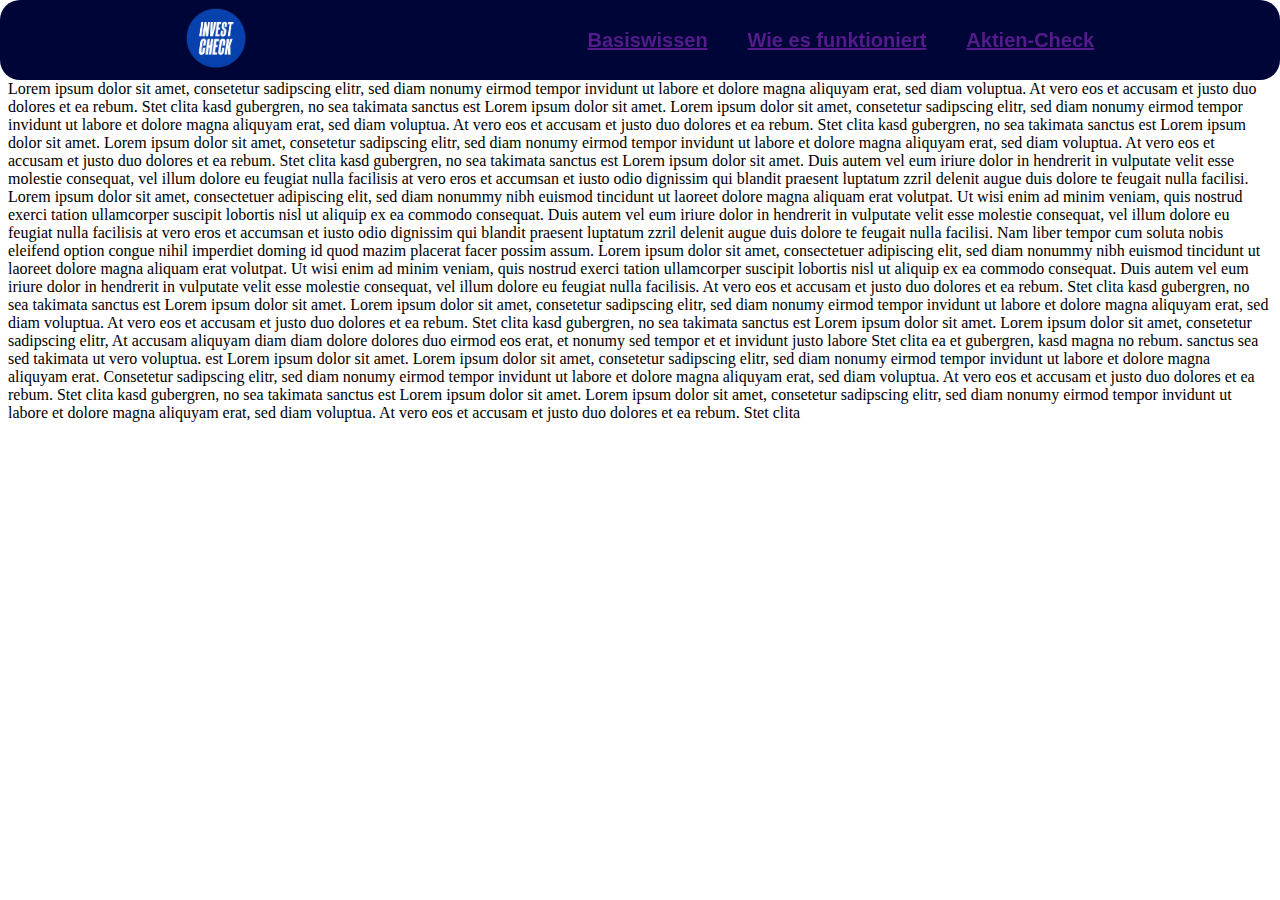
<file: index.html>
<!--PLEASE OPEN WITH GOOGLE CHROME OR MOZILLA FIREFOX-->
<!DOCTYPE html>
<html>

    <head>
        <meta charset="utf-8">
        <meta name="viewport" content="width=device-width, initial-scale=1">
        <meta name="description" content="Deine Website zum Aktien-Check!">
        <meta name="author" content="Seminarfach 525">
        <link rel='stylesheet' media="only screen and (max-width: 699px)" href='static/stylesheet_mobile.css'>
        <link rel='stylesheet' media="only screen and (min-width: 700px)" href='static/stylesheet_desktop.css'>
        <script src='static/javasript1.js'></script> 
        <title>InvestCheck</title>
    </head>


    <body>
        
        <div class=body-container>

            <header class=ic-header>

                <nav class=ic-navBar>
                    <ul class=ic-headerList id=ic-headerList_logo>
                        <li class=ic-headerList-item>
                            <a href=index.html style='font-size:0'>
                                <img src=files/IC_Logo.png>
                            </a>
                        </li>
                    </ul>

                    <button class=menu_mobile_icon onclick=menuMobileIconChange(this)>
                        <div class="bar1"></div>
                        <div class="bar2"></div>
                        <div class="bar3"></div>
                    </button>

                    
                    <ul class='ic-headerList' id=ic-headerList_items>
                        <li class=ic-headerList-item>
                            <a href=''>Basiswissen</a>
                        </li>
                        <li class=ic-headerList-item>
                            <a href=''>Wie es funktioniert</a>
                        </li>
                        <li class=ic-headerList-item>
                            <a href=''>Aktien-Check</a>
                        </li>
                    </ul>




                      
                      


                </nav>

            </header>
    
            <section>
                
                <div class=section_top></div>
       
                <h1>How it works</h1>

                <p>
                    Lorem ipsum dolor sit amet, consetetur sadipscing elitr, sed diam nonumy eirmod tempor invidunt ut labore et dolore magna aliquyam erat, sed diam voluptua. At vero eos et accusam et justo duo dolores et ea rebum. Stet clita kasd gubergren, no sea takimata sanctus est Lorem ipsum dolor sit amet. Lorem ipsum dolor sit amet, consetetur sadipscing elitr, sed diam nonumy eirmod tempor invidunt ut labore et dolore magna aliquyam erat, sed diam voluptua. At vero eos et accusam et justo duo dolores et ea rebum. Stet clita kasd gubergren, no sea takimata sanctus est Lorem ipsum dolor sit amet. Lorem ipsum dolor sit amet, consetetur sadipscing elitr, sed diam nonumy eirmod tempor invidunt ut labore et dolore magna aliquyam erat, sed diam voluptua. At vero eos et accusam et justo duo dolores et ea rebum. Stet clita kasd gubergren, no sea takimata sanctus est Lorem ipsum dolor sit amet.
                    Duis autem vel eum iriure dolor in hendrerit in vulputate velit esse molestie consequat, vel illum dolore eu feugiat nulla facilisis at vero eros et accumsan et iusto odio dignissim qui blandit praesent luptatum zzril delenit augue duis dolore te feugait nulla facilisi. Lorem ipsum dolor sit amet, consectetuer adipiscing elit, sed diam nonummy nibh euismod tincidunt ut laoreet dolore magna aliquam erat volutpat.   
                    Ut wisi enim ad minim veniam, quis nostrud exerci tation ullamcorper suscipit lobortis nisl ut aliquip ex ea commodo consequat. Duis autem vel eum iriure dolor in hendrerit in vulputate velit esse molestie consequat, vel illum dolore eu feugiat nulla facilisis at vero eros et accumsan et iusto odio dignissim qui blandit praesent luptatum zzril delenit augue duis dolore te feugait nulla facilisi.   
                    Nam liber tempor cum soluta nobis eleifend option congue nihil imperdiet doming id quod mazim placerat facer possim assum. Lorem ipsum dolor sit amet, consectetuer adipiscing elit, sed diam nonummy nibh euismod tincidunt ut laoreet dolore magna aliquam erat volutpat. Ut wisi enim ad minim veniam, quis nostrud exerci tation ullamcorper suscipit lobortis nisl ut aliquip ex ea commodo consequat.   
                    Duis autem vel eum iriure dolor in hendrerit in vulputate velit esse molestie consequat, vel illum dolore eu feugiat nulla facilisis.   
                    At vero eos et accusam et justo duo dolores et ea rebum. Stet clita kasd gubergren, no sea takimata sanctus est Lorem ipsum dolor sit amet. Lorem ipsum dolor sit amet, consetetur sadipscing elitr, sed diam nonumy eirmod tempor invidunt ut labore et dolore magna aliquyam erat, sed diam voluptua. At vero eos et accusam et justo duo dolores et ea rebum. Stet clita kasd gubergren, no sea takimata sanctus est Lorem ipsum dolor sit amet. Lorem ipsum dolor sit amet, consetetur sadipscing elitr, At accusam aliquyam diam diam dolore dolores duo eirmod eos erat, et nonumy sed tempor et et invidunt justo labore Stet clita ea et gubergren, kasd magna no rebum. sanctus sea sed takimata ut vero voluptua. est Lorem ipsum dolor sit amet. Lorem ipsum dolor sit amet, consetetur sadipscing elitr, sed diam nonumy eirmod tempor invidunt ut labore et dolore magna aliquyam erat.   
                    Consetetur sadipscing elitr, sed diam nonumy eirmod tempor invidunt ut labore et dolore magna aliquyam erat, sed diam voluptua. At vero eos et accusam et justo duo dolores et ea rebum. Stet clita kasd gubergren, no sea takimata sanctus est Lorem ipsum dolor sit amet. Lorem ipsum dolor sit amet, consetetur sadipscing elitr, sed diam nonumy eirmod tempor invidunt ut labore et dolore magna aliquyam erat, sed diam voluptua. At vero eos et accusam et justo duo dolores et ea rebum. Stet clita
                </p>
            </section>


            <footer>

            </footer>

        </div>
        

    </body>
</html>
</file>
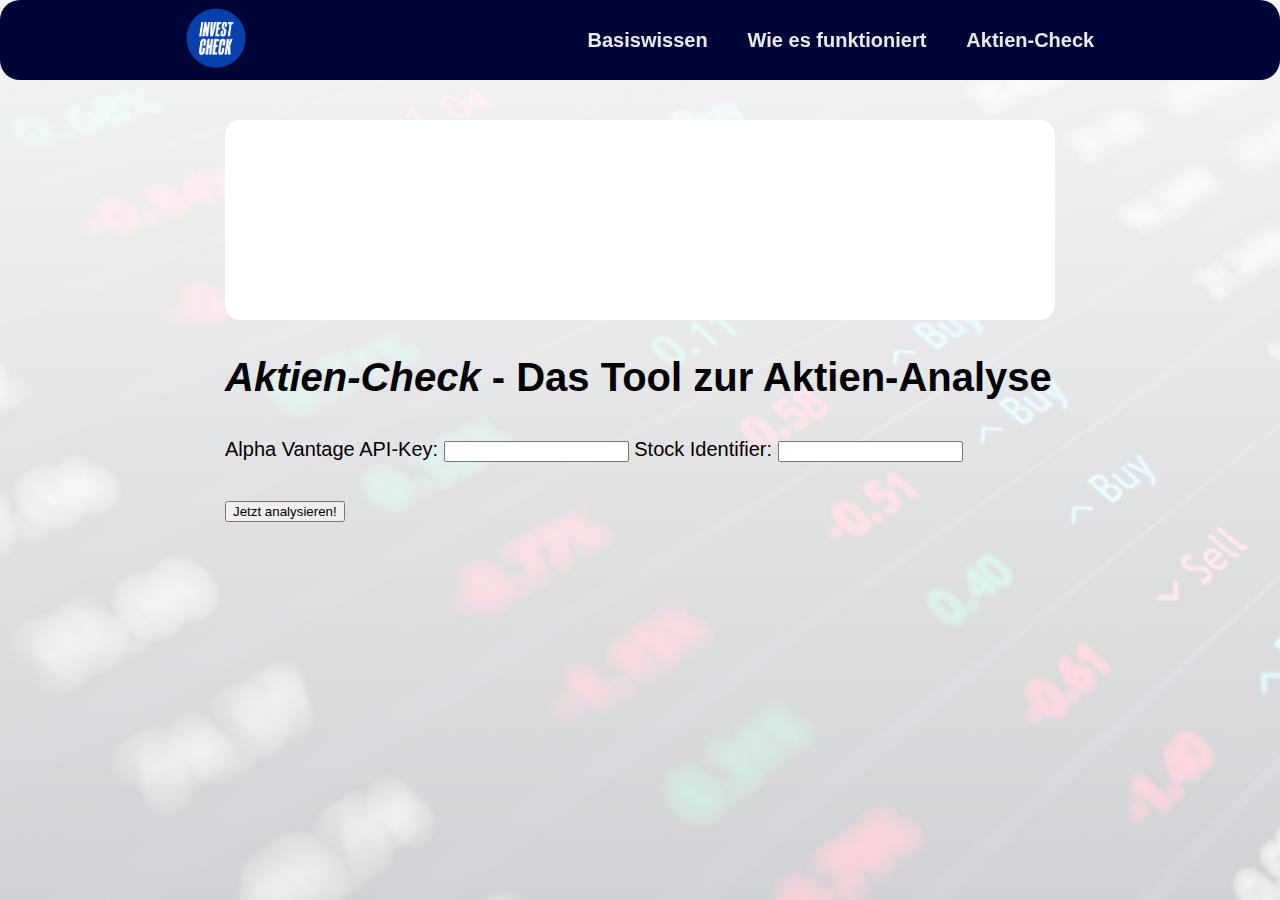
<file: subpages/Aktien-Check.html>
<!DOCTYPE html>
<html>

    <head>
        <meta charset="utf-8">
        <meta name="viewport" content="width=device-width, initial-scale=1">
        <meta name="description" content="Deine Website zum Aktien-Check!">
        <meta name="author" content="Seminarfach 525">
        <link rel='stylesheet' media="only screen" href='../static/stylesheet_general.css'>
        <link rel='stylesheet' media="only screen and (max-width: 699px)" href='../static/stylesheet_mobile.css'>
        <link rel='stylesheet' media="only screen and (min-width: 700px)" href='../static/stylesheet_desktop.css'>
        <script src='../static/javasript1.js'></script> 
        <title>InvestCheck</title>
    </head>


    <body>
        
        <div class=body-container>

            <header class=ic-header>

                <nav class=ic-navBar>
                    <ul class=ic-headerList id=ic-headerList_logo>
                        <li class=ic-headerList-item>
                            <a href=../index.html style='font-size:0'>
                                <img src=../files/IC_Logo.png>
                            </a>
                        </li>
                    </ul>

                    <button class=menu_mobile_icon onclick=menuMobileIconChange(this)>
                        <div class="bar1"></div>
                        <div class="bar2"></div>
                        <div class="bar3"></div>
                    </button>

                    
                    <ul class='ic-headerList' id=ic-headerList_items>
                        <li class=ic-headerList-item>
                            <a href='Basiswissen.html'>Basiswissen</a>
                        </li>
                        <li class=ic-headerList-item>
                            <a href='Funktionsweise.html'>Wie es funktioniert</a>
                        </li>
                        <li class=ic-headerList-item>
                            <a href='#'>Aktien-Check</a>
                        </li>
                    </ul>

                </nav>

            </header>
    
            
            <article class=ic-articleContainer1>

                <div class=ic-banner>
                
                </div>

                <section>
                    
                    <h1><i>Aktien-Check</i> - Das Tool zur Aktien-Analyse</h1>
    
                    <div class=ic-analyzerDiv>

                        <form action=''>
                            <label for="avApiKeyIn">Alpha Vantage API-Key:</label>
                            <input id="avApiKeyIn" type="text"  name="API-Key">
                            <label for="stockId">Stock Identifier:</label>
                            <input id="stockId" type="text" name="Stock-Identifier"><br><br>

                            <input type="submit" value="Jetzt analysieren!">
                          </form>

                    </div>

                </section>

            </article>

        </div>
        

    </body>
</html>
</file>
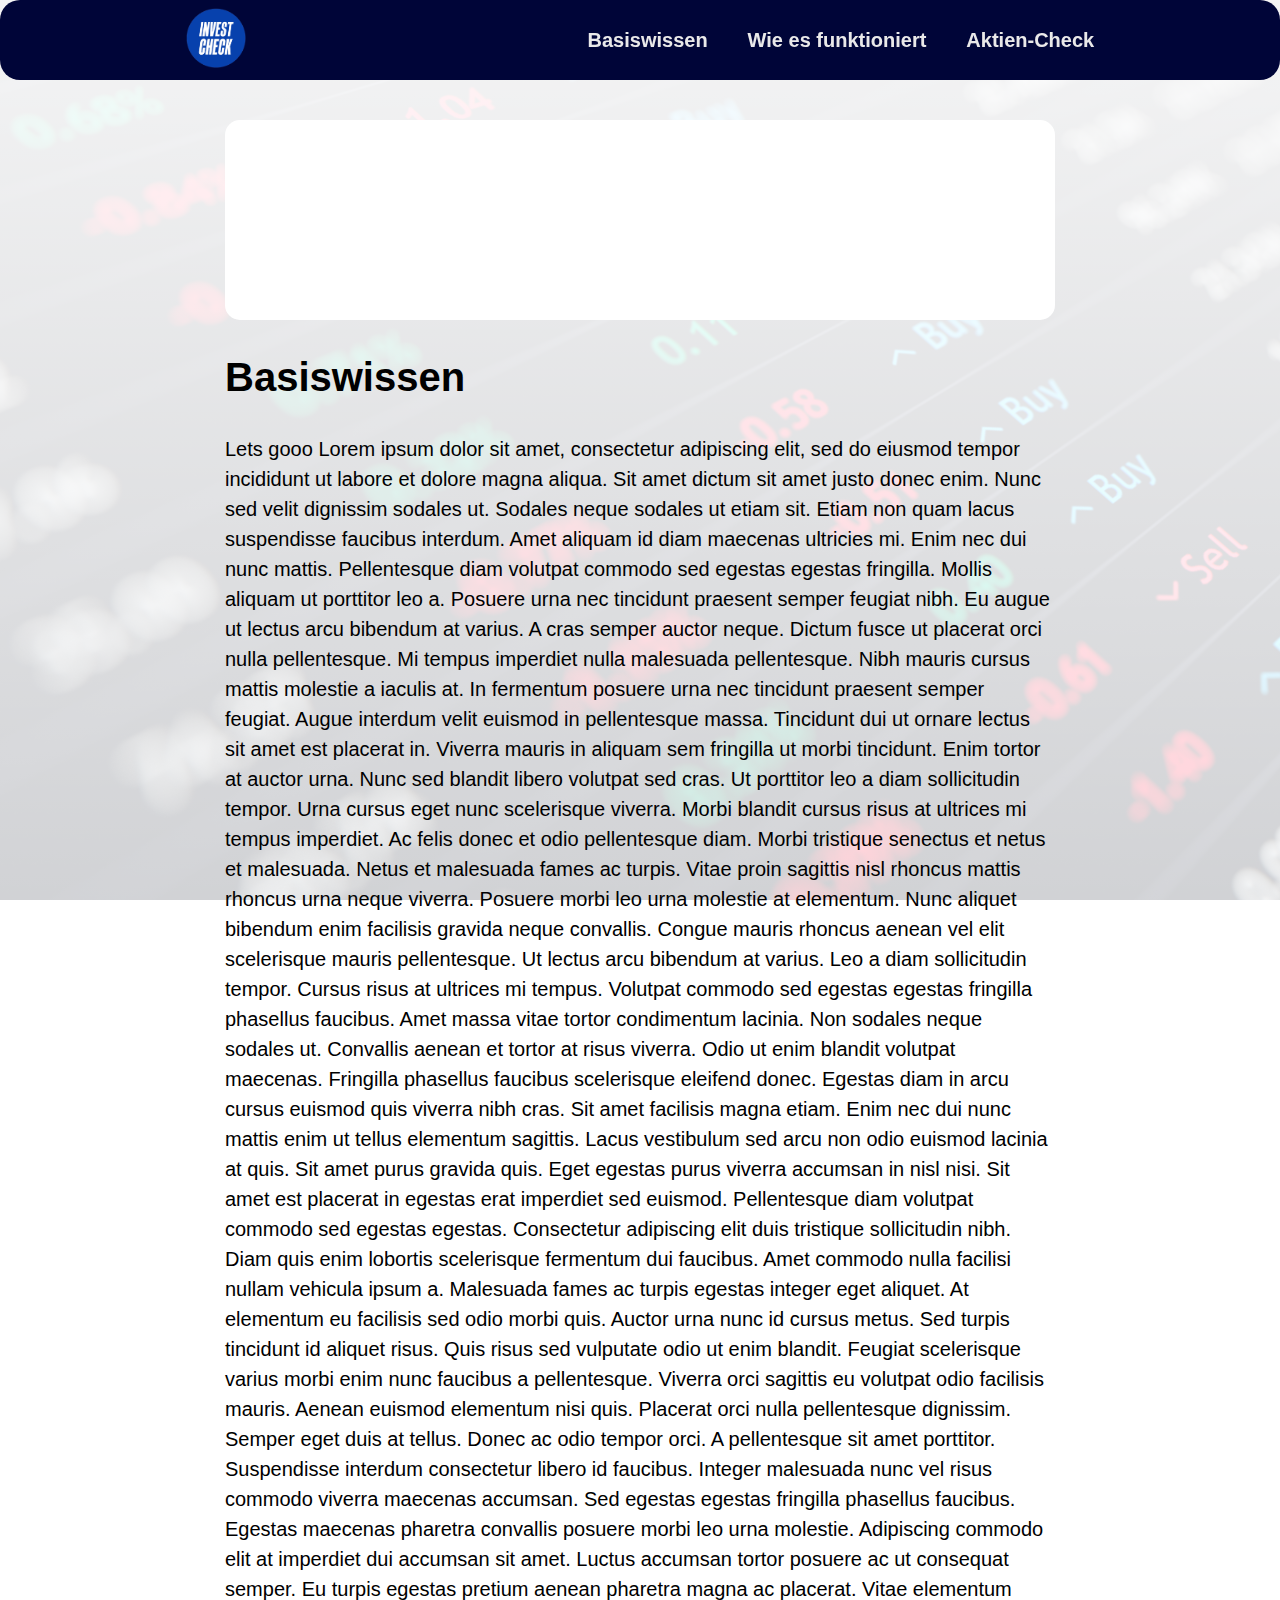
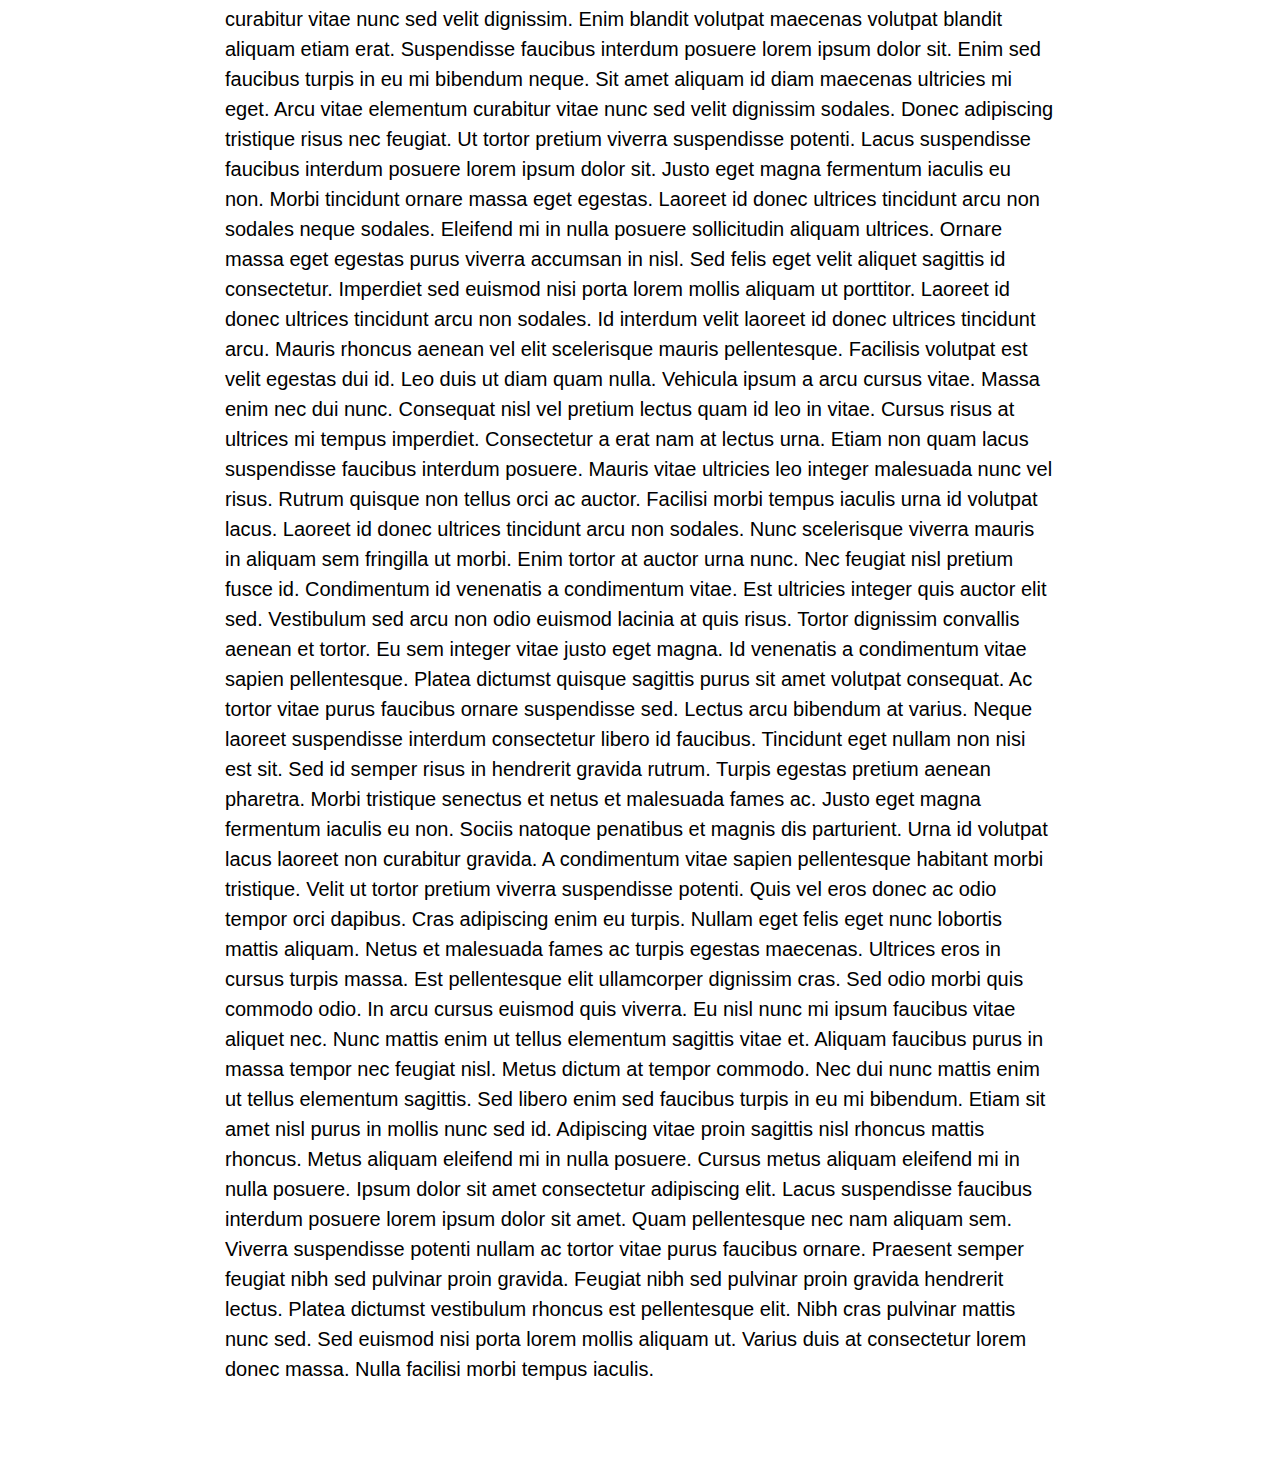
<file: subpages/Basiswissen.html>
<!DOCTYPE html>
<html>

    <head>
        <meta charset="utf-8">
        <meta name="viewport" content="width=device-width, initial-scale=1">
        <meta name="description" content="Deine Website zum Aktien-Check!">
        <meta name="author" content="Seminarfach 525">
        <link rel='stylesheet' media="only screen" href='../static/stylesheet_general.css'>
        <link rel='stylesheet' media="only screen and (max-width: 699px)" href='../static/stylesheet_mobile.css'>
        <link rel='stylesheet' media="only screen and (min-width: 700px)" href='../static/stylesheet_desktop.css'>
        <script src='../static/javasript1.js'></script> 
        <title>InvestCheck</title>
    </head>


    <body>
        
        <div class=body-container>

            <header class=ic-header>

                <nav class=ic-navBar>
                    <ul class=ic-headerList id=ic-headerList_logo>
                        <li class=ic-headerList-item>
                            <a href=../index.html style='font-size:0'>
                                <img src=../files/IC_Logo.png>
                            </a>
                        </li>
                    </ul>

                    <button class=menu_mobile_icon onclick=menuMobileIconChange(this)>
                        <div class="bar1"></div>
                        <div class="bar2"></div>
                        <div class="bar3"></div>
                    </button>

                    
                    <ul class='ic-headerList' id=ic-headerList_items>
                        <li class=ic-headerList-item>
                            <a href='#'>Basiswissen</a>
                        </li>
                        <li class=ic-headerList-item>
                            <a href='Funktionsweise.html'>Wie es funktioniert</a>
                        </li>
                        <li class=ic-headerList-item>
                            <a href='Aktien-Check.html'>Aktien-Check</a>
                        </li>
                    </ul>

                </nav>

            </header>
    

            <article class=ic-articleContainer1>

                <div class=ic-banner>
                
                </div>

                <section>
                    
                    <h1>Basiswissen</h1>
    
                    <p>
                        Lets gooo

                        Lorem ipsum dolor sit amet, consectetur adipiscing elit, sed do eiusmod tempor incididunt ut labore et dolore magna aliqua. Sit amet dictum sit amet justo donec enim. Nunc sed velit dignissim sodales ut. Sodales neque sodales ut etiam sit. Etiam non quam lacus suspendisse faucibus interdum. Amet aliquam id diam maecenas ultricies mi. Enim nec dui nunc mattis. Pellentesque diam volutpat commodo sed egestas egestas fringilla. Mollis aliquam ut porttitor leo a. Posuere urna nec tincidunt praesent semper feugiat nibh. Eu augue ut lectus arcu bibendum at varius. A cras semper auctor neque. Dictum fusce ut placerat orci nulla pellentesque. Mi tempus imperdiet nulla malesuada pellentesque. Nibh mauris cursus mattis molestie a iaculis at. In fermentum posuere urna nec tincidunt praesent semper feugiat.

                        Augue interdum velit euismod in pellentesque massa. Tincidunt dui ut ornare lectus sit amet est placerat in. Viverra mauris in aliquam sem fringilla ut morbi tincidunt. Enim tortor at auctor urna. Nunc sed blandit libero volutpat sed cras. Ut porttitor leo a diam sollicitudin tempor. Urna cursus eget nunc scelerisque viverra. Morbi blandit cursus risus at ultrices mi tempus imperdiet. Ac felis donec et odio pellentesque diam. Morbi tristique senectus et netus et malesuada. Netus et malesuada fames ac turpis. Vitae proin sagittis nisl rhoncus mattis rhoncus urna neque viverra. Posuere morbi leo urna molestie at elementum. Nunc aliquet bibendum enim facilisis gravida neque convallis. Congue mauris rhoncus aenean vel elit scelerisque mauris pellentesque. Ut lectus arcu bibendum at varius. Leo a diam sollicitudin tempor.
                        
                        Cursus risus at ultrices mi tempus. Volutpat commodo sed egestas egestas fringilla phasellus faucibus. Amet massa vitae tortor condimentum lacinia. Non sodales neque sodales ut. Convallis aenean et tortor at risus viverra. Odio ut enim blandit volutpat maecenas. Fringilla phasellus faucibus scelerisque eleifend donec. Egestas diam in arcu cursus euismod quis viverra nibh cras. Sit amet facilisis magna etiam. Enim nec dui nunc mattis enim ut tellus elementum sagittis. Lacus vestibulum sed arcu non odio euismod lacinia at quis. Sit amet purus gravida quis. Eget egestas purus viverra accumsan in nisl nisi. Sit amet est placerat in egestas erat imperdiet sed euismod. Pellentesque diam volutpat commodo sed egestas egestas. Consectetur adipiscing elit duis tristique sollicitudin nibh.
                        
                        Diam quis enim lobortis scelerisque fermentum dui faucibus. Amet commodo nulla facilisi nullam vehicula ipsum a. Malesuada fames ac turpis egestas integer eget aliquet. At elementum eu facilisis sed odio morbi quis. Auctor urna nunc id cursus metus. Sed turpis tincidunt id aliquet risus. Quis risus sed vulputate odio ut enim blandit. Feugiat scelerisque varius morbi enim nunc faucibus a pellentesque. Viverra orci sagittis eu volutpat odio facilisis mauris. Aenean euismod elementum nisi quis. Placerat orci nulla pellentesque dignissim. Semper eget duis at tellus. Donec ac odio tempor orci. A pellentesque sit amet porttitor. Suspendisse interdum consectetur libero id faucibus. Integer malesuada nunc vel risus commodo viverra maecenas accumsan. Sed egestas egestas fringilla phasellus faucibus.
                        
                        Egestas maecenas pharetra convallis posuere morbi leo urna molestie. Adipiscing commodo elit at imperdiet dui accumsan sit amet. Luctus accumsan tortor posuere ac ut consequat semper. Eu turpis egestas pretium aenean pharetra magna ac placerat. Vitae elementum curabitur vitae nunc sed velit dignissim. Enim blandit volutpat maecenas volutpat blandit aliquam etiam erat. Suspendisse faucibus interdum posuere lorem ipsum dolor sit. Enim sed faucibus turpis in eu mi bibendum neque. Sit amet aliquam id diam maecenas ultricies mi eget. Arcu vitae elementum curabitur vitae nunc sed velit dignissim sodales.
                        
                        Donec adipiscing tristique risus nec feugiat. Ut tortor pretium viverra suspendisse potenti. Lacus suspendisse faucibus interdum posuere lorem ipsum dolor sit. Justo eget magna fermentum iaculis eu non. Morbi tincidunt ornare massa eget egestas. Laoreet id donec ultrices tincidunt arcu non sodales neque sodales. Eleifend mi in nulla posuere sollicitudin aliquam ultrices. Ornare massa eget egestas purus viverra accumsan in nisl. Sed felis eget velit aliquet sagittis id consectetur. Imperdiet sed euismod nisi porta lorem mollis aliquam ut porttitor.
                        
                        Laoreet id donec ultrices tincidunt arcu non sodales. Id interdum velit laoreet id donec ultrices tincidunt arcu. Mauris rhoncus aenean vel elit scelerisque mauris pellentesque. Facilisis volutpat est velit egestas dui id. Leo duis ut diam quam nulla. Vehicula ipsum a arcu cursus vitae. Massa enim nec dui nunc. Consequat nisl vel pretium lectus quam id leo in vitae. Cursus risus at ultrices mi tempus imperdiet. Consectetur a erat nam at lectus urna. Etiam non quam lacus suspendisse faucibus interdum posuere. Mauris vitae ultricies leo integer malesuada nunc vel risus. Rutrum quisque non tellus orci ac auctor. Facilisi morbi tempus iaculis urna id volutpat lacus.
                        
                        Laoreet id donec ultrices tincidunt arcu non sodales. Nunc scelerisque viverra mauris in aliquam sem fringilla ut morbi. Enim tortor at auctor urna nunc. Nec feugiat nisl pretium fusce id. Condimentum id venenatis a condimentum vitae. Est ultricies integer quis auctor elit sed. Vestibulum sed arcu non odio euismod lacinia at quis risus. Tortor dignissim convallis aenean et tortor. Eu sem integer vitae justo eget magna. Id venenatis a condimentum vitae sapien pellentesque. Platea dictumst quisque sagittis purus sit amet volutpat consequat. Ac tortor vitae purus faucibus ornare suspendisse sed. Lectus arcu bibendum at varius. Neque laoreet suspendisse interdum consectetur libero id faucibus. Tincidunt eget nullam non nisi est sit.
                        
                        Sed id semper risus in hendrerit gravida rutrum. Turpis egestas pretium aenean pharetra. Morbi tristique senectus et netus et malesuada fames ac. Justo eget magna fermentum iaculis eu non. Sociis natoque penatibus et magnis dis parturient. Urna id volutpat lacus laoreet non curabitur gravida. A condimentum vitae sapien pellentesque habitant morbi tristique. Velit ut tortor pretium viverra suspendisse potenti. Quis vel eros donec ac odio tempor orci dapibus. Cras adipiscing enim eu turpis. Nullam eget felis eget nunc lobortis mattis aliquam. Netus et malesuada fames ac turpis egestas maecenas. Ultrices eros in cursus turpis massa. Est pellentesque elit ullamcorper dignissim cras. Sed odio morbi quis commodo odio. In arcu cursus euismod quis viverra. Eu nisl nunc mi ipsum faucibus vitae aliquet nec.
                        
                        Nunc mattis enim ut tellus elementum sagittis vitae et. Aliquam faucibus purus in massa tempor nec feugiat nisl. Metus dictum at tempor commodo. Nec dui nunc mattis enim ut tellus elementum sagittis. Sed libero enim sed faucibus turpis in eu mi bibendum. Etiam sit amet nisl purus in mollis nunc sed id. Adipiscing vitae proin sagittis nisl rhoncus mattis rhoncus. Metus aliquam eleifend mi in nulla posuere. Cursus metus aliquam eleifend mi in nulla posuere. Ipsum dolor sit amet consectetur adipiscing elit. Lacus suspendisse faucibus interdum posuere lorem ipsum dolor sit amet. Quam pellentesque nec nam aliquam sem. Viverra suspendisse potenti nullam ac tortor vitae purus faucibus ornare. Praesent semper feugiat nibh sed pulvinar proin gravida. Feugiat nibh sed pulvinar proin gravida hendrerit lectus. Platea dictumst vestibulum rhoncus est pellentesque elit. Nibh cras pulvinar mattis nunc sed. Sed euismod nisi porta lorem mollis aliquam ut. Varius duis at consectetur lorem donec massa. Nulla facilisi morbi tempus iaculis.

                    </p>

                </section>

            </article>
            

        </div>
        

    </body>
</html>
</file>
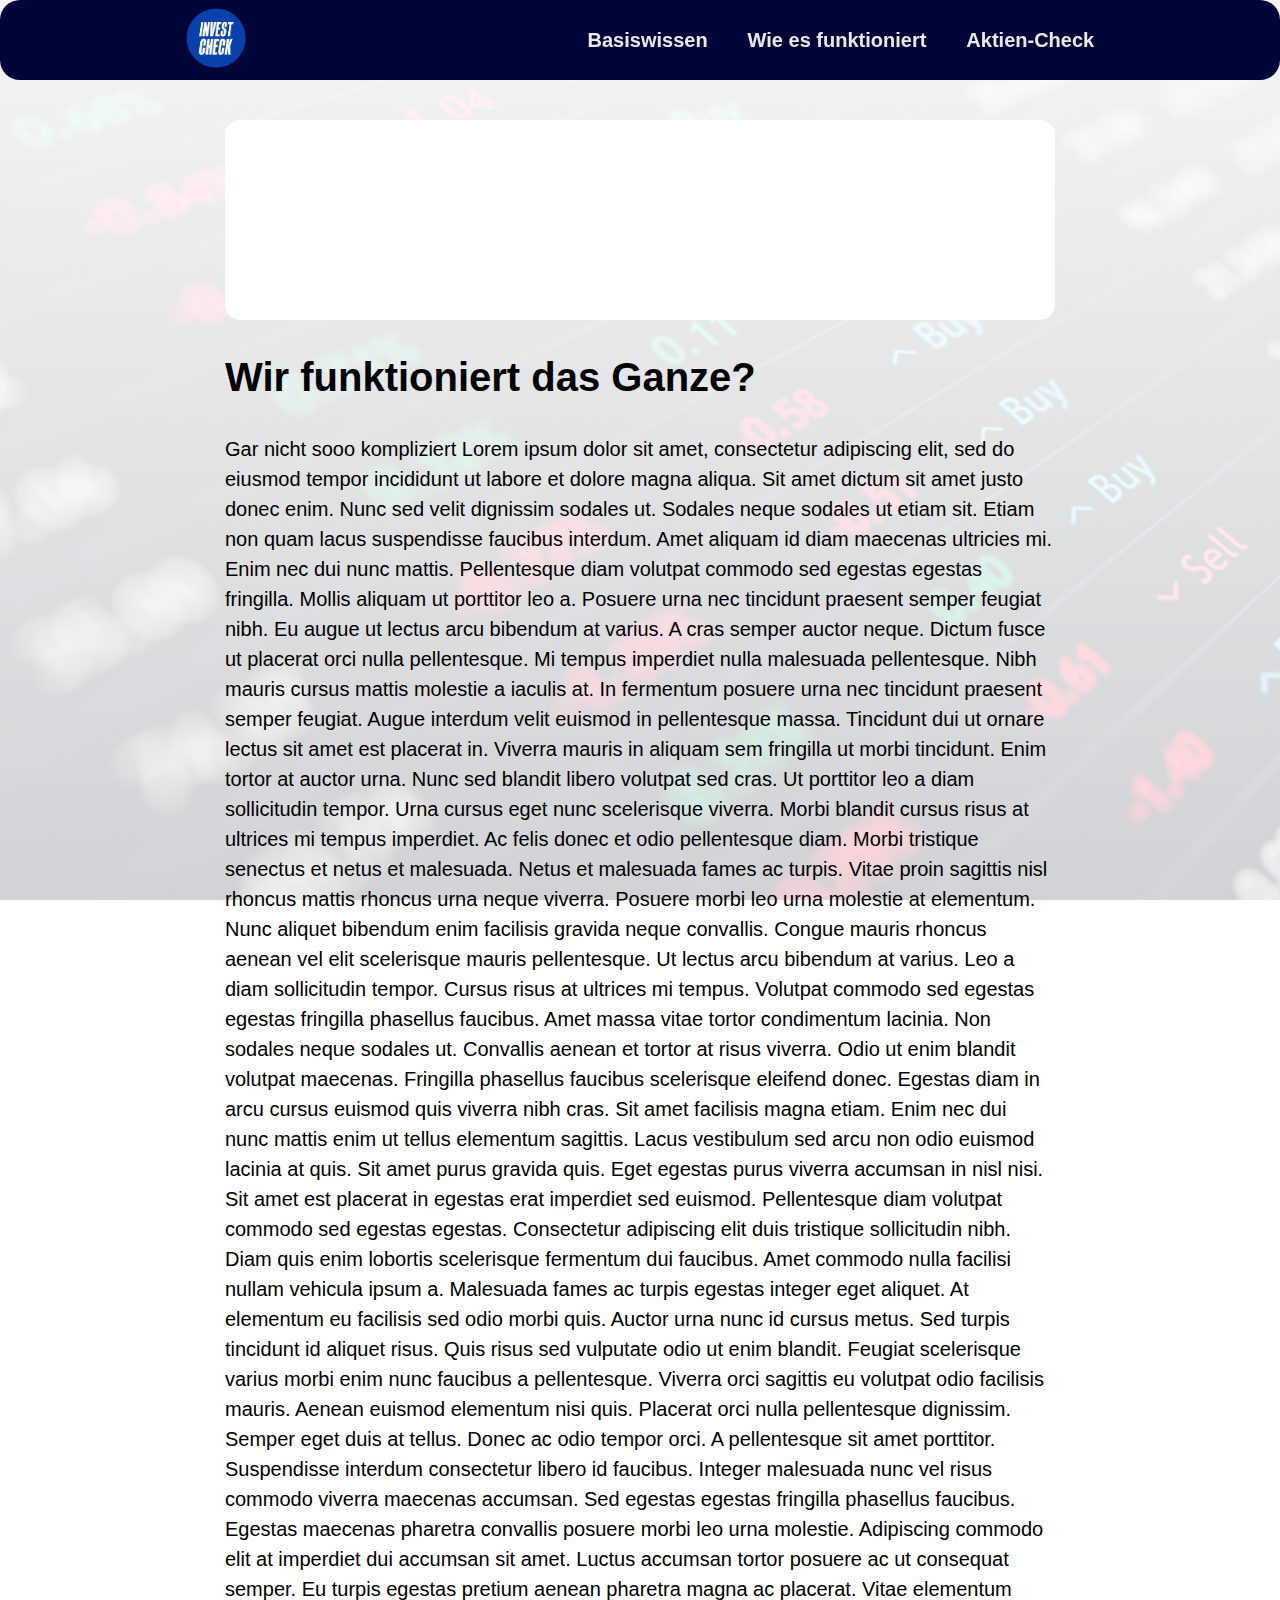
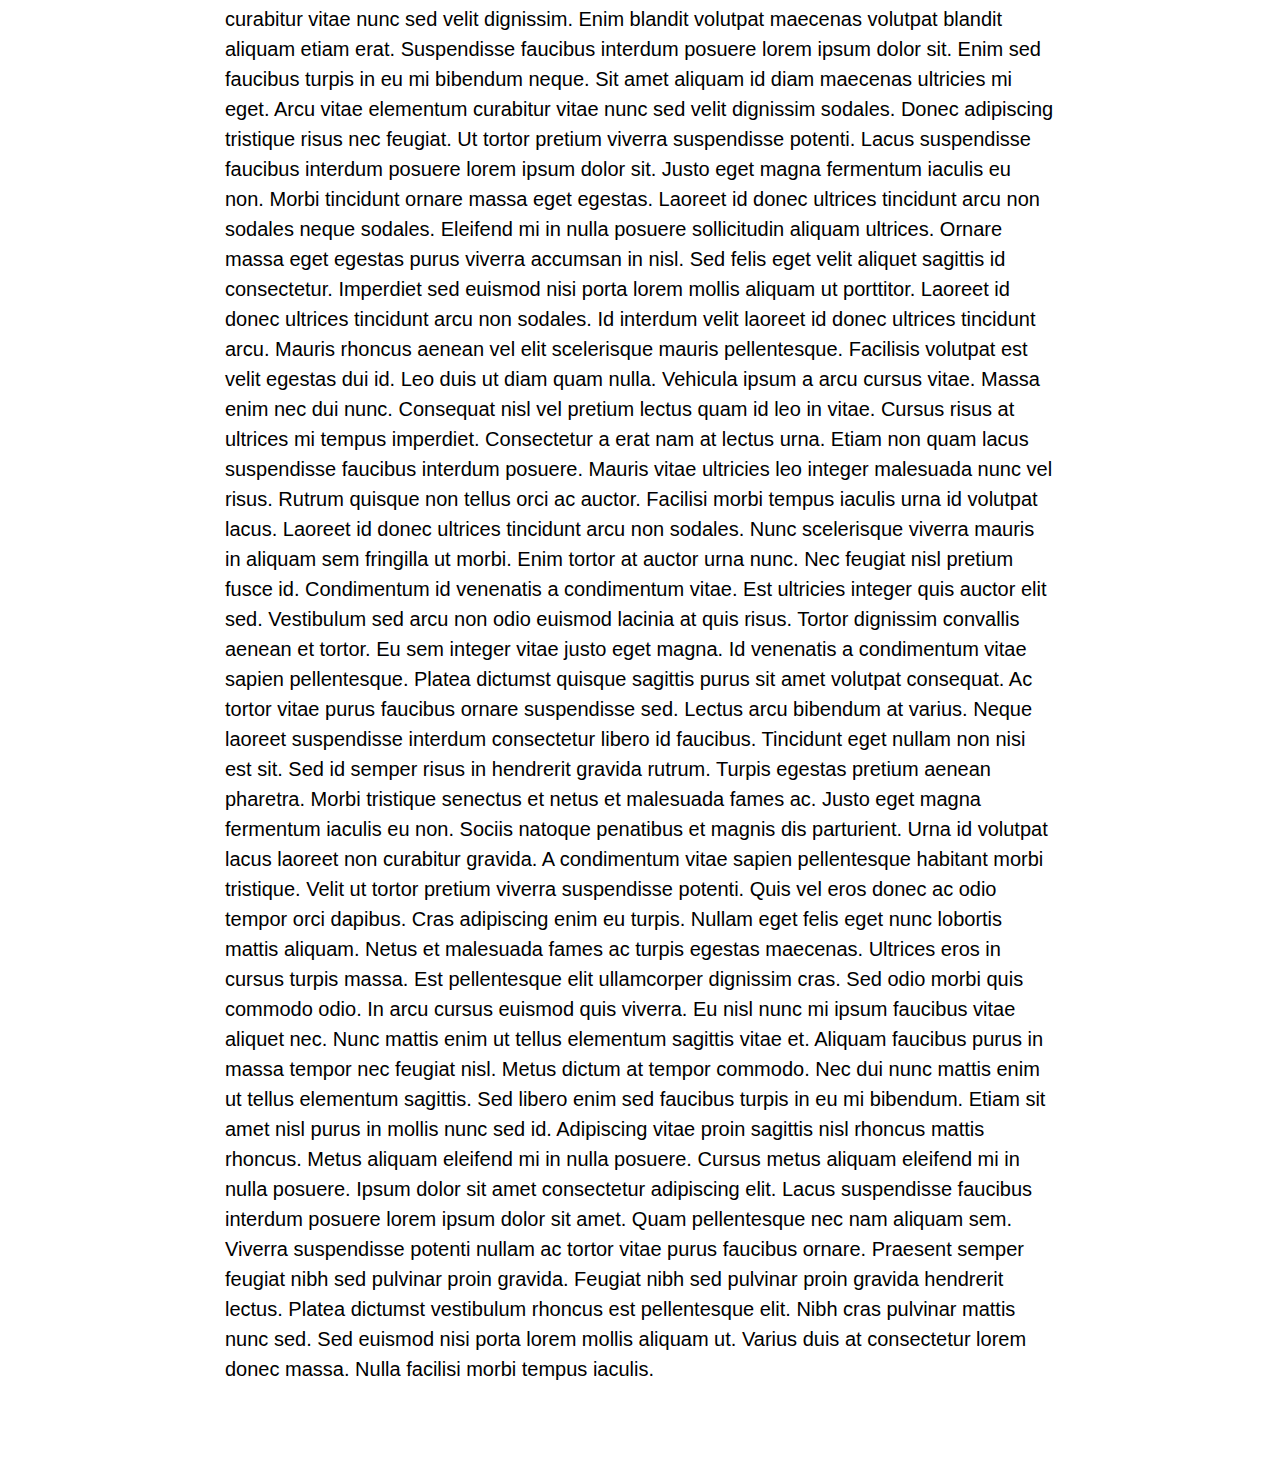
<file: subpages/Funktionsweise.html>
<!DOCTYPE html>
<html>

    <head>
        <meta charset="utf-8">
        <meta name="viewport" content="width=device-width, initial-scale=1">
        <meta name="description" content="Deine Website zum Aktien-Check!">
        <meta name="author" content="Seminarfach 525">
        <link rel='stylesheet' media="only screen" href='../static/stylesheet_general.css'>
        <link rel='stylesheet' media="only screen and (max-width: 699px)" href='../static/stylesheet_mobile.css'>
        <link rel='stylesheet' media="only screen and (min-width: 700px)" href='../static/stylesheet_desktop.css'>
        <script src='../static/javasript1.js'></script> 
        <title>InvestCheck</title>
    </head>


    <body>
        
        <div class=body-container>

            <header class=ic-header>

                <nav class=ic-navBar>
                    <ul class=ic-headerList id=ic-headerList_logo>
                        <li class=ic-headerList-item>
                            <a href='../index.html' style='font-size:0'>
                                <img src=../files/IC_Logo.png>
                            </a>
                        </li>
                    </ul>

                    <button class=menu_mobile_icon onclick=menuMobileIconChange(this)>
                        <div class="bar1"></div>
                        <div class="bar2"></div>
                        <div class="bar3"></div>
                    </button>

                    
                    <ul class='ic-headerList' id=ic-headerList_items>
                        <li class=ic-headerList-item>
                            <a href='Basiswissen.html'>Basiswissen</a>
                        </li>
                        <li class=ic-headerList-item>
                            <a href='#'>Wie es funktioniert</a>
                        </li>
                        <li class=ic-headerList-item>
                            <a href='Aktien-Check.html'>Aktien-Check</a>
                        </li>
                    </ul>

                </nav>

            </header>
    

            <article class=ic-articleContainer1>

                <div class=ic-banner>
                
                </div>

                <section>
                    
                    <h1>Wir funktioniert das Ganze?</h1>
    
                    <p>
                        Gar nicht sooo kompliziert

                        Lorem ipsum dolor sit amet, consectetur adipiscing elit, sed do eiusmod tempor incididunt ut labore et dolore magna aliqua. Sit amet dictum sit amet justo donec enim. Nunc sed velit dignissim sodales ut. Sodales neque sodales ut etiam sit. Etiam non quam lacus suspendisse faucibus interdum. Amet aliquam id diam maecenas ultricies mi. Enim nec dui nunc mattis. Pellentesque diam volutpat commodo sed egestas egestas fringilla. Mollis aliquam ut porttitor leo a. Posuere urna nec tincidunt praesent semper feugiat nibh. Eu augue ut lectus arcu bibendum at varius. A cras semper auctor neque. Dictum fusce ut placerat orci nulla pellentesque. Mi tempus imperdiet nulla malesuada pellentesque. Nibh mauris cursus mattis molestie a iaculis at. In fermentum posuere urna nec tincidunt praesent semper feugiat.

                        Augue interdum velit euismod in pellentesque massa. Tincidunt dui ut ornare lectus sit amet est placerat in. Viverra mauris in aliquam sem fringilla ut morbi tincidunt. Enim tortor at auctor urna. Nunc sed blandit libero volutpat sed cras. Ut porttitor leo a diam sollicitudin tempor. Urna cursus eget nunc scelerisque viverra. Morbi blandit cursus risus at ultrices mi tempus imperdiet. Ac felis donec et odio pellentesque diam. Morbi tristique senectus et netus et malesuada. Netus et malesuada fames ac turpis. Vitae proin sagittis nisl rhoncus mattis rhoncus urna neque viverra. Posuere morbi leo urna molestie at elementum. Nunc aliquet bibendum enim facilisis gravida neque convallis. Congue mauris rhoncus aenean vel elit scelerisque mauris pellentesque. Ut lectus arcu bibendum at varius. Leo a diam sollicitudin tempor.
                        
                        Cursus risus at ultrices mi tempus. Volutpat commodo sed egestas egestas fringilla phasellus faucibus. Amet massa vitae tortor condimentum lacinia. Non sodales neque sodales ut. Convallis aenean et tortor at risus viverra. Odio ut enim blandit volutpat maecenas. Fringilla phasellus faucibus scelerisque eleifend donec. Egestas diam in arcu cursus euismod quis viverra nibh cras. Sit amet facilisis magna etiam. Enim nec dui nunc mattis enim ut tellus elementum sagittis. Lacus vestibulum sed arcu non odio euismod lacinia at quis. Sit amet purus gravida quis. Eget egestas purus viverra accumsan in nisl nisi. Sit amet est placerat in egestas erat imperdiet sed euismod. Pellentesque diam volutpat commodo sed egestas egestas. Consectetur adipiscing elit duis tristique sollicitudin nibh.
                        
                        Diam quis enim lobortis scelerisque fermentum dui faucibus. Amet commodo nulla facilisi nullam vehicula ipsum a. Malesuada fames ac turpis egestas integer eget aliquet. At elementum eu facilisis sed odio morbi quis. Auctor urna nunc id cursus metus. Sed turpis tincidunt id aliquet risus. Quis risus sed vulputate odio ut enim blandit. Feugiat scelerisque varius morbi enim nunc faucibus a pellentesque. Viverra orci sagittis eu volutpat odio facilisis mauris. Aenean euismod elementum nisi quis. Placerat orci nulla pellentesque dignissim. Semper eget duis at tellus. Donec ac odio tempor orci. A pellentesque sit amet porttitor. Suspendisse interdum consectetur libero id faucibus. Integer malesuada nunc vel risus commodo viverra maecenas accumsan. Sed egestas egestas fringilla phasellus faucibus.
                        
                        Egestas maecenas pharetra convallis posuere morbi leo urna molestie. Adipiscing commodo elit at imperdiet dui accumsan sit amet. Luctus accumsan tortor posuere ac ut consequat semper. Eu turpis egestas pretium aenean pharetra magna ac placerat. Vitae elementum curabitur vitae nunc sed velit dignissim. Enim blandit volutpat maecenas volutpat blandit aliquam etiam erat. Suspendisse faucibus interdum posuere lorem ipsum dolor sit. Enim sed faucibus turpis in eu mi bibendum neque. Sit amet aliquam id diam maecenas ultricies mi eget. Arcu vitae elementum curabitur vitae nunc sed velit dignissim sodales.
                        
                        Donec adipiscing tristique risus nec feugiat. Ut tortor pretium viverra suspendisse potenti. Lacus suspendisse faucibus interdum posuere lorem ipsum dolor sit. Justo eget magna fermentum iaculis eu non. Morbi tincidunt ornare massa eget egestas. Laoreet id donec ultrices tincidunt arcu non sodales neque sodales. Eleifend mi in nulla posuere sollicitudin aliquam ultrices. Ornare massa eget egestas purus viverra accumsan in nisl. Sed felis eget velit aliquet sagittis id consectetur. Imperdiet sed euismod nisi porta lorem mollis aliquam ut porttitor.
                        
                        Laoreet id donec ultrices tincidunt arcu non sodales. Id interdum velit laoreet id donec ultrices tincidunt arcu. Mauris rhoncus aenean vel elit scelerisque mauris pellentesque. Facilisis volutpat est velit egestas dui id. Leo duis ut diam quam nulla. Vehicula ipsum a arcu cursus vitae. Massa enim nec dui nunc. Consequat nisl vel pretium lectus quam id leo in vitae. Cursus risus at ultrices mi tempus imperdiet. Consectetur a erat nam at lectus urna. Etiam non quam lacus suspendisse faucibus interdum posuere. Mauris vitae ultricies leo integer malesuada nunc vel risus. Rutrum quisque non tellus orci ac auctor. Facilisi morbi tempus iaculis urna id volutpat lacus.
                        
                        Laoreet id donec ultrices tincidunt arcu non sodales. Nunc scelerisque viverra mauris in aliquam sem fringilla ut morbi. Enim tortor at auctor urna nunc. Nec feugiat nisl pretium fusce id. Condimentum id venenatis a condimentum vitae. Est ultricies integer quis auctor elit sed. Vestibulum sed arcu non odio euismod lacinia at quis risus. Tortor dignissim convallis aenean et tortor. Eu sem integer vitae justo eget magna. Id venenatis a condimentum vitae sapien pellentesque. Platea dictumst quisque sagittis purus sit amet volutpat consequat. Ac tortor vitae purus faucibus ornare suspendisse sed. Lectus arcu bibendum at varius. Neque laoreet suspendisse interdum consectetur libero id faucibus. Tincidunt eget nullam non nisi est sit.
                        
                        Sed id semper risus in hendrerit gravida rutrum. Turpis egestas pretium aenean pharetra. Morbi tristique senectus et netus et malesuada fames ac. Justo eget magna fermentum iaculis eu non. Sociis natoque penatibus et magnis dis parturient. Urna id volutpat lacus laoreet non curabitur gravida. A condimentum vitae sapien pellentesque habitant morbi tristique. Velit ut tortor pretium viverra suspendisse potenti. Quis vel eros donec ac odio tempor orci dapibus. Cras adipiscing enim eu turpis. Nullam eget felis eget nunc lobortis mattis aliquam. Netus et malesuada fames ac turpis egestas maecenas. Ultrices eros in cursus turpis massa. Est pellentesque elit ullamcorper dignissim cras. Sed odio morbi quis commodo odio. In arcu cursus euismod quis viverra. Eu nisl nunc mi ipsum faucibus vitae aliquet nec.
                        
                        Nunc mattis enim ut tellus elementum sagittis vitae et. Aliquam faucibus purus in massa tempor nec feugiat nisl. Metus dictum at tempor commodo. Nec dui nunc mattis enim ut tellus elementum sagittis. Sed libero enim sed faucibus turpis in eu mi bibendum. Etiam sit amet nisl purus in mollis nunc sed id. Adipiscing vitae proin sagittis nisl rhoncus mattis rhoncus. Metus aliquam eleifend mi in nulla posuere. Cursus metus aliquam eleifend mi in nulla posuere. Ipsum dolor sit amet consectetur adipiscing elit. Lacus suspendisse faucibus interdum posuere lorem ipsum dolor sit amet. Quam pellentesque nec nam aliquam sem. Viverra suspendisse potenti nullam ac tortor vitae purus faucibus ornare. Praesent semper feugiat nibh sed pulvinar proin gravida. Feugiat nibh sed pulvinar proin gravida hendrerit lectus. Platea dictumst vestibulum rhoncus est pellentesque elit. Nibh cras pulvinar mattis nunc sed. Sed euismod nisi porta lorem mollis aliquam ut. Varius duis at consectetur lorem donec massa. Nulla facilisi morbi tempus iaculis.

                    </p>

                </section>

            </article>


        </div>
        

    </body>
</html>
</file>
<file: static/stylesheet_mobile.css>
/*CSS: FOR SMALLER VIEWPORTS*/
/*=======================================================*/

/*=======================================================*/
/*CSS Header elements*/
/*=======================================================*/

.ic-header{
    position: fixed;
    top: 0;
    left: 0;
    z-index: 9999;
    width: 100%;
    height: 80px;
    background-color: rgb(0, 5, 56);
    border-radius: 20px;
    overflow: visible;
}


.ic-navBar{
    margin: 0 20px;
    height: 100%;
    display: flex;
    align-items: center;
    justify-content: space-between;
    flex-wrap: wrap;
}

.ic-headerList{
    margin-block-start: 0px;
    margin-block-end: 0px;
    margin-inline-start: 0px;
    margin-inline-end: 0px;
    padding-inline-start: 0px;
}

.ic-headerList-item img{
    height: 60px;
    padding: 10px 0;
}


/*-------------------------------------------------------*/
/*Hamburger Icon*/
/*-------------------------------------------------------*/

.menu_mobile_icon {
    background: none;
	border: none;
	padding: 0;
	cursor: pointer;
}

/*Setzt Eigenschaften der 'Striche' des Menü-Icons*/
.menu_mobile_icon .bar1, .bar2, .bar3 {
    width: 35px;
    height: 5px;
    border-radius: 5px;
    background-color: rgb(233, 231, 231);
    margin: 6px 0;
    transition: 0.4s;
}

/*Wenn und solange .menu_mobile_icon Button auch der .change class angehört (nachdem auf ihn geklickt wurde), 
drehe die 'Striche' des Icons entsprechend*/
.change .bar1 {
    transform: rotate(-45deg) translate(-9px, 6px);
}

.change .bar2{
    opacity: 0;
}

.change .bar3 {
    transform: rotate(45deg) translate(-8px, -8px);
}


/*-------------------------------------------------------*/
/*Dropdown List*/
/*-------------------------------------------------------*/

/*Wenn .menu_mobile_icon nicht die .change class 'angetoggelt' wurde (class='menu_mobile_icon change'), 
verstecke Dropdown-Menü */
#ic-headerList_items{
    display: none;
}

/*Wenn #ic-headerList_items ein Element mit der .change class vorrausgeht 
(was nur nach Klicken des .menu_mobile_icon Buttons der Fall ist), öffne Dropdown-Menü*/
.change ~ #ic-headerList_items{
    background-color: rgb(27,64,166);
    width: 100%;
    display: block;
    list-style: none;
    text-align: center;
    z-index: 120;
    border-radius: 15px;
}

#ic-headerList_items a{
    display: block;
    padding: 10px 0;
}


/*Setzt Eigenschaften der li-Elemente im Dropdown-Menü*/
.ic-headerList-item{
    display: block;
    font: 600 20px 'Nunito', sans-serif;
    color: white;
    width: 100%;
    margin: 0;
}

/*Setzt Hintergrundfarbe für li-Items im Dropdownmenü bei hover-Event*/
#ic-headerList_items .ic-headerList-item:hover{
    background-color: white;
}


/*Setzt Texfarbe für Links im Dropdown-Menü bei hover-Event*/
#ic-headerList_items .ic-headerList-item:hover a{
    color: rgb(0, 5, 56);
}
</file>
<file: static/stylesheet_desktop.css>
/*CSS: FOR LARGER VIEWPORTS*/
/*=======================================================*/

/*=======================================================*/
/*CSS Header elements*/
/*=======================================================*/

.ic-header{
  position: fixed;
  top: 0;
  left: 0;
  z-index: 9999;
  width: 100%;
  height: 80px;
  background-color: rgb(0, 5, 56);
  border-radius: 20px;
  display: flex;
  justify-content: center;
  overflow: hidden;
}


.ic-navBar{
  margin: 0 20px;
  height: 100%;
  display: flex;
  align-items: center;
  justify-content: space-around;
  flex-basis: 1800px;

}

.ic-headerList{
  margin-block-start: 0px; /*entferne Preset Margins und Paddings*/
  margin-block-end: 0px;
  margin-inline-start: 0px;
  margin-inline-end: 0px;
  padding-inline-start: 0px;
  display: flex;
  justify-content: space-between;
}

#ic-headerList_logo{
  flex-basis: 100px; /* Platz hinter Logo*/
  flex-shrink: 3; /*basierend auf diesen 100px darf sein Platz im Verhältnis um das 3-fache verkleinert werden*/
}

/*Platz zwischen Menü-Items*/
#ic-headerList_items{
  gap: 10px;
}

.ic-headerList-item{
  display: inline-block;
  font: 600 20px 'Nunito', sans-serif;
  color: white;
  padding: 20px 15px;
}

.ic-headerList-item:hover{
  background-color: white;
  border-radius: 20px;
}

.ic-headerList-item:hover a{
  color: rgb(0, 5, 56);
}

.ic-headerList-item a:hover{
  color: rgb(27,64,166);
}

.ic-headerList-item img{
  height: 60px;
}

/*Menü-Icon wird 'versteckt', da der Viewport groß genug ist*/
.menu_mobile_icon {
  display: none;
}
</file>
<file: static/stylesheet_general.css>
/*CSS: FOR ALL VIEWPORTS*/
/*=======================================================*/

/*=======================================================*/
/*GENERAL CSS*/
/*=======================================================*/

a:link, a:visited{
    color: #e9e9e9; 
    background-color: transparent; 
    text-decoration: none;
  }
  
  a:hover{
    color: #ffffff;
    background-color: transparent;
    text-decoration: none;
  
  }
  
  a:active{
    color: #ffffff; 
    background-color: transparent; 
    text-decoration: none;
  }


html {
    background-size: cover;
    background-attachment: fixed;
    background-image: linear-gradient(rgba(255, 255, 255, 0.952), rgba(255, 255, 255, 0.795)), url(../files/Background_Stocks.jpg);
   /*https://www.flickr.com/photos/quoteinspector/41296772825; Creative Commons Licence (free to  use)*/
}

body{
    margin: 0px;
}


/*=======================================================*/
/*Article CSS*/
/*=======================================================*/


.ic-articleContainer1{
    display: block;
    max-width: 830px;
    border-radius: 15px;
  
    padding-right: 15px;
    padding-left: 15px;
    
    margin-top: 120px;
    margin-bottom: 100px;
    margin-right: auto;
    margin-left: auto;
    
    font: 400 20px 'Arial', sans-serif;
    line-height: 1.5;
    text-align: left;
  
  }
  
.ic-banner{
    height: 200px;
    background-color: white;
    border-radius: 15px;
}
  
  
.ic-articleContainer2{
    background-color: white;
    height:2000px;
}

.ic-analyzerDiv{
}
</file>
